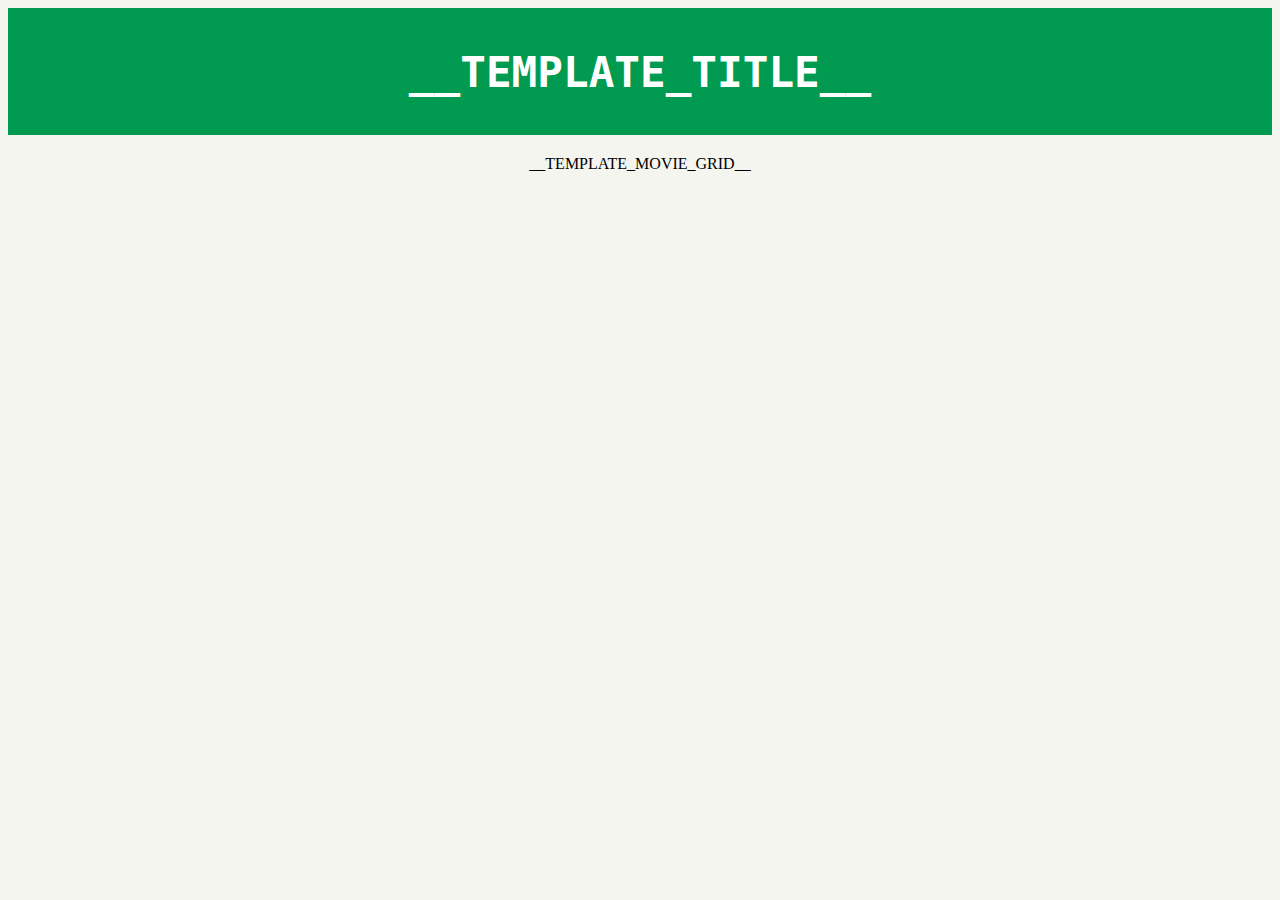
<file: _static/index_template.html>
<html>

    <head>
        <title>My Movie App</title>
        <link rel="stylesheet" href="style.css"/>
    </head>

    <body>
        <div class="list-movies-title">
            <h1>__TEMPLATE_TITLE__</h1>
        </div>
        <div>
            <ol class="movie-grid">
                __TEMPLATE_MOVIE_GRID__
            </ol>
        </div>
    </body>

</html>
</file>
<file: _static/style.css>
body {
    background: #f5f5f0;
    color: black;
    font-family: Monaco;
}

h1 {
    font-family: monospace;
}

.list-movies-title {
    padding: 10px 0;
    background: #009b50;
    color: white;
    text-align: center;
    font-size: 16pt;
}

.movie-grid {
    list-style-type: none;
    padding: 0;
    margin: 0;
    margin-top: 20px;
    display: flex;
    justify-content: center;
}

.movie-grid li {
    padding: 10px 15px;
    text-align: left;
}

.movie {
    width: 140px;
}

.movie-title,
.movie-year {
    font-size: 0.8em;
    text-align: center;
}

.movie-title {
    margin-top: 10px;
}

.movie-year {
    color: #999;
}

.movie-poster {
    box-shadow: 0 3px 6px rgba(0, 0, 0, 0.16), 0 3px 6px rgba(0, 0, 0, 0.23);
    width: 128px;
    height: 193px;
}
</file>
